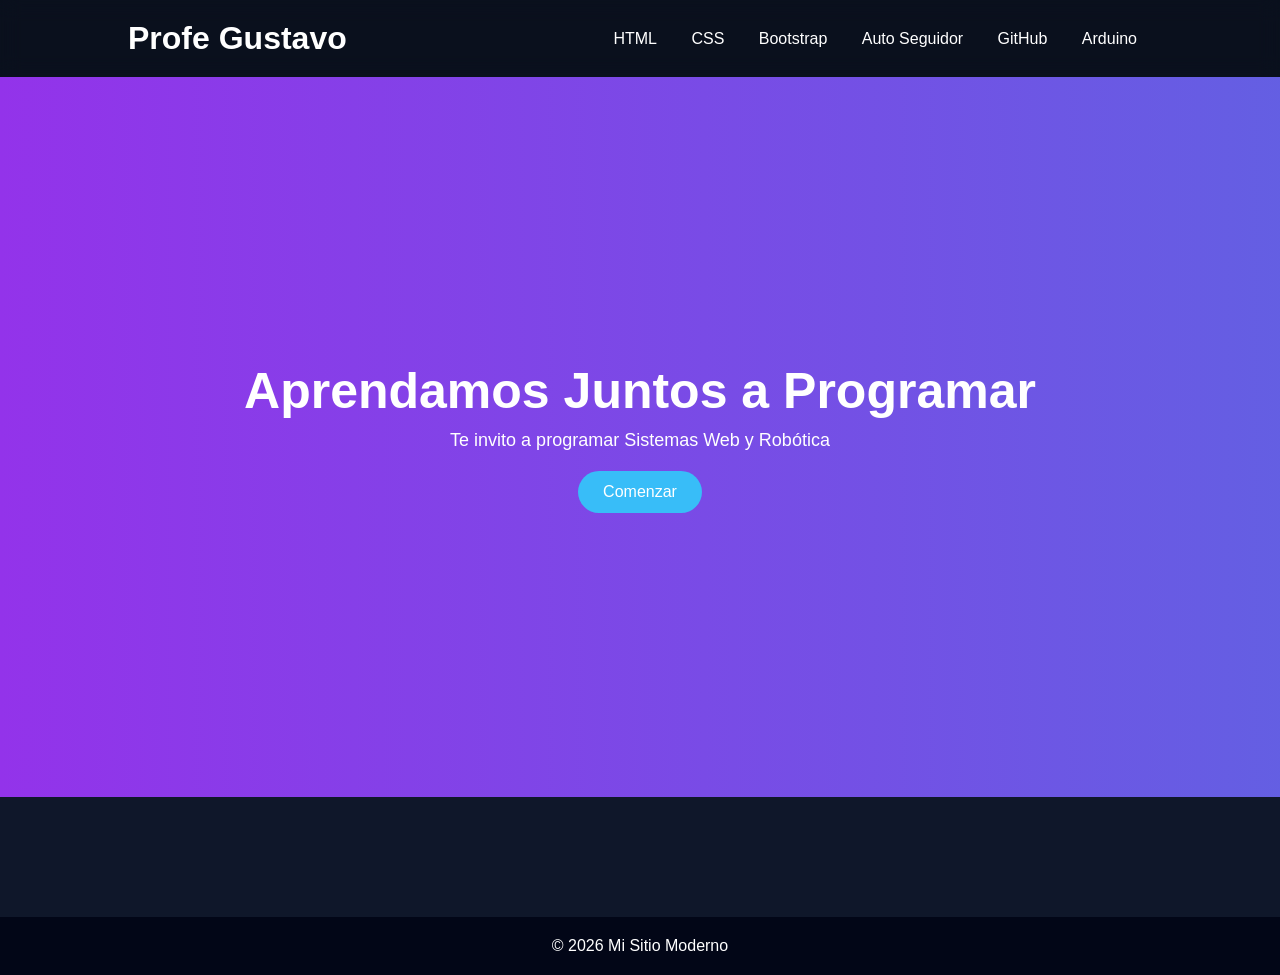
<file: index.html>
<!DOCTYPE html>
<html lang="es">
<head>
<meta charset="UTF-8">
<meta name="viewport" content="width=device-width, initial-scale=1.0">
<title>Aprendamos a programas</title>
<link rel="stylesheet" href="estilos.css">
</head>

<body>

<header>
    <h1 class="logo">Profe Gustavo</h1>
    <nav>
        <a href="https://www.w3schools.com/html/default.asp">HTML</a>
        <a href="https://www.w3schools.com/htmlcss/default.asp">CSS</a>
        <a href="https://www.w3schools.com/bootstrap/bootstrap_ver.asp">Bootstrap</a>
        <a href="auto.html">Auto Seguidor</a>
        <a href="#">GitHub</a>
        <a href="https://projecthub.arduino.cc/lee_curiosity/building-a-line-following-robot-using-arduino-017dbb">Arduino</a>
    </nav>
</header>

<section class="hero">
    <div class="hero-text">
        <h2>Aprendamos Juntos a Programar</h2>
        <p>Te invito a programar Sistemas Web  y Robótica </p>
        <button>Comenzar</button>
    </div>
</section>

<section class="cards">

<!-- <div class="card">
<h3>Diseño</h3>
<p>Interfaces modernas y atractivas.</p>
</div>

<div class="card">
<h3>Desarrollo</h3>
<p>Programación web profesional.</p>
</div>

<div class="card">
<h3>Optimización</h3>
<p>Velocidad y rendimiento.</p>
</div>
-->
</section> 

<footer>
<p>© 2026 Mi Sitio Moderno</p>
</footer>

</body>

</html>
</file>
<file: estilos.css>
*{
margin:0;
padding:0;
box-sizing:border-box;
font-family:Arial, Helvetica, sans-serif;
}

body{
background:#0f172a;
color:white;
}

/* HEADER */

header{
display:flex;
justify-content:space-between;
align-items:center;
padding:20px 10%;
background:rgba(0,0,0,0.3);
backdrop-filter: blur(10px);
}

nav a{
margin:0 15px;
text-decoration:none;
color:white;
transition:0.3s;
}

nav a:hover{
color:#38bdf8;
}

/* HERO */

.hero{
height:80vh;
display:flex;
align-items:center;
justify-content:center;
text-align:center;
background:linear-gradient(270deg,#3b82f6,#06b6d4,#9333ea);
background-size:600% 600%;
animation:fondo 10s infinite;
}

@keyframes fondo{
0%{background-position:0% 50%;}
50%{background-position:100% 50%;}
100%{background-position:0% 50%;}
}

.hero h2{
font-size:50px;
animation:fadeIn 2s ease;
}

.hero p{
margin-top:10px;
font-size:18px;
animation:fadeIn 3s ease;
}

.hero button{
margin-top:20px;
padding:12px 25px;
border:none;
border-radius:30px;
background:#38bdf8;
color:white;
font-size:16px;
cursor:pointer;
transition:0.4s;
}

.hero button:hover{
transform:scale(1.1);
background:#0ea5e9;
}

/* CARDS */

.cards{
display:flex;
justify-content:center;
gap:30px;
padding:60px 10%;
flex-wrap:wrap;
}

.card{
background:#1e293b;
padding:30px;
width:250px;
border-radius:15px;
text-align:center;
transition:0.4s;
animation:fadeUp 1s ease;
}

.card:hover{
transform:translateY(-10px) scale(1.05);
box-shadow:0 10px 25px rgba(0,0,0,0.5);
}

/* FOOTER */

footer{
text-align:center;
padding:20px;
background:#020617;
}

/* ANIMACIONES */

@keyframes fadeIn{
from{opacity:0;}
to{opacity:1;}
}

@keyframes fadeUp{
from{
opacity:0;
transform:translateY(40px);
}
to{
opacity:1;
transform:translateY(0);
}
}
</file>
